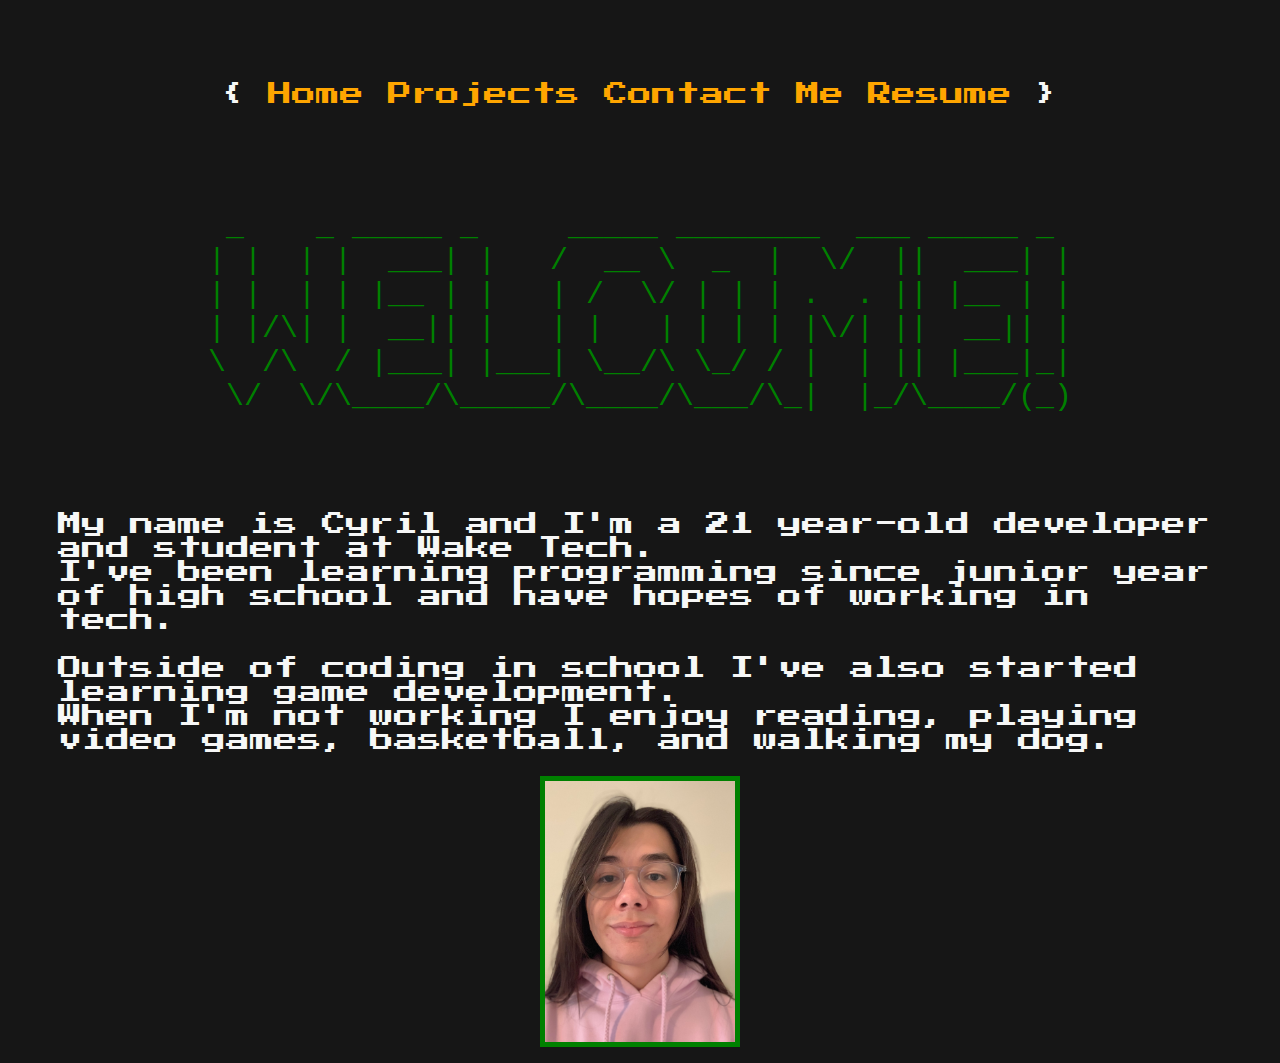
<file: index.html>
<!DOCTYPE html>
<html lang="en">

<head>
	<link rel="stylesheet" href="assets/indexstyle.css">
	<meta charset="UTF-8">
	<link href="https://fonts.googleapis.com/css2?family=Press+Start+2P&display=swap" rel="stylesheet">
	<title>Cyril Smith Portfolio Site Home Page</title>
</head>

<body>

<nav>
	<p style="text-align: center">{
		<a href="index.html">Home</a>
		<a href="projects.html">Projects</a>
		<a href="contactinfo.html">Contact Me</a>
		<a href="resume.html">Resume</a>
	}</p>
</nav>

<pre style="text-align: center; color: green; font-size: 30px">
 _    _ _____ _     _____ ________  ___ _____ _ 
| |  | |  ___| |   /  __ \  _  |  \/  ||  ___| |
| |  | | |__ | |   | /  \/ | | | .  . || |__ | |
| |/\| |  __|| |   | |   | | | | |\/| ||  __|| |
\  /\  / |___| |___| \__/\ \_/ / |  | || |___|_|
 \/  \/\____/\_____/\____/\___/\_|  |_/\____/(_)
 
 
</pre>

<p>
My name is Cyril and I'm a 21 year-old developer and student at Wake Tech.
<br>I've been learning programming since junior year of high school and have hopes of working in tech.
<br>
<br>
Outside of coding in school I've also started learning game development.
<br>
When I'm not working I enjoy reading, playing video games, basketball, and walking my dog.
</p>

<img src="assets/me.jpg" alt="Me" class="center">

</body>

</html>
</file>
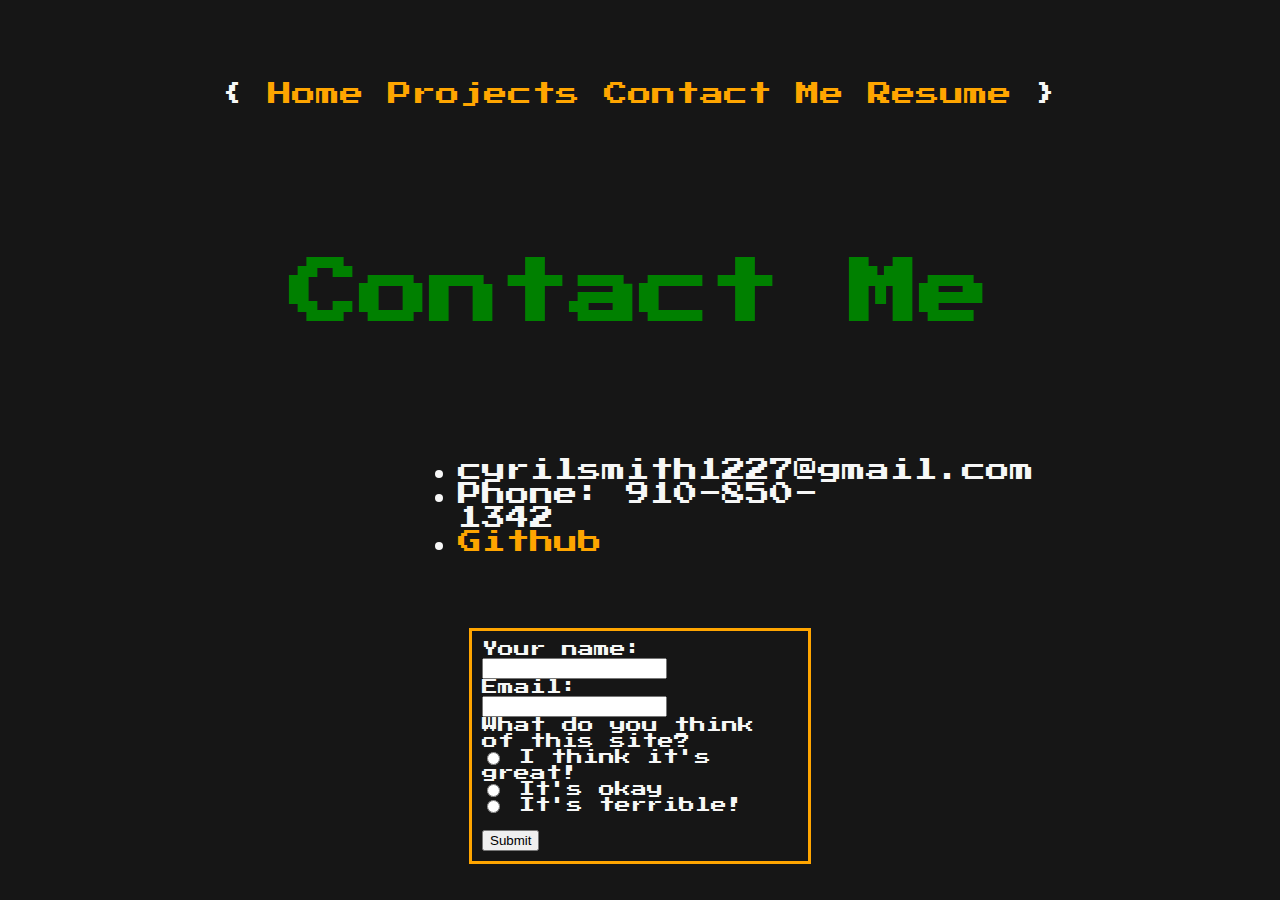
<file: contactinfo.html>
<!DOCTYPE html>
<html lang="en">
<head>
<!--Cyril Smith, CTI110-0001-->
	<title>Contact Info</title>
	<meta charset="UTF-8">
	<link rel="stylesheet" href="assets/indexstyle.css">
	<link href="https://fonts.googleapis.com/css2?family=Press+Start+2P&display=swap" rel="stylesheet">
</head>

<body>

<nav>
	<p style="text-align: center">{
		<a href="index.html">Home</a>
		<a href="projects.html">Projects</a>
		<a href="contactinfo.html">Contact Me</a>
		<a href="resume.html">Resume</a>
	}</p>
</nav>

<h1>Contact Me</h1>

<ul>
	<li>cyrilsmith1227@gmail.com</li>
	<li>Phone: 910-850-1342</li>
	<li><a href="https://github.com/cyritonin">Github</a></li>
</ul>

<form id="survey">
	<label for="name">Your name:</label><br>
	<input type="text" id="name" name="name"><br>
	<label for="email">Email:</label><br>
	<input type="text" id="email" name="email"><br>
	
	<label>What do you think of this site?</label><br>
	<input type="radio" id="good" name="review" value="Great">
	<label for="good">I think it's great!</label><br>
	<input type="radio" id="okay" name="review" value="Okay">
	<label for="okay">It's okay</label><br>
	<input type="radio" id="bad" name="review" value="Bad">
	<label for="bad">It's terrible!</label><br><br>
	
	<input type="submit" value="Submit">
</form>

</body>
</html>

<!---This file is my own work and I typed everything manually, SMITH-->
</file>
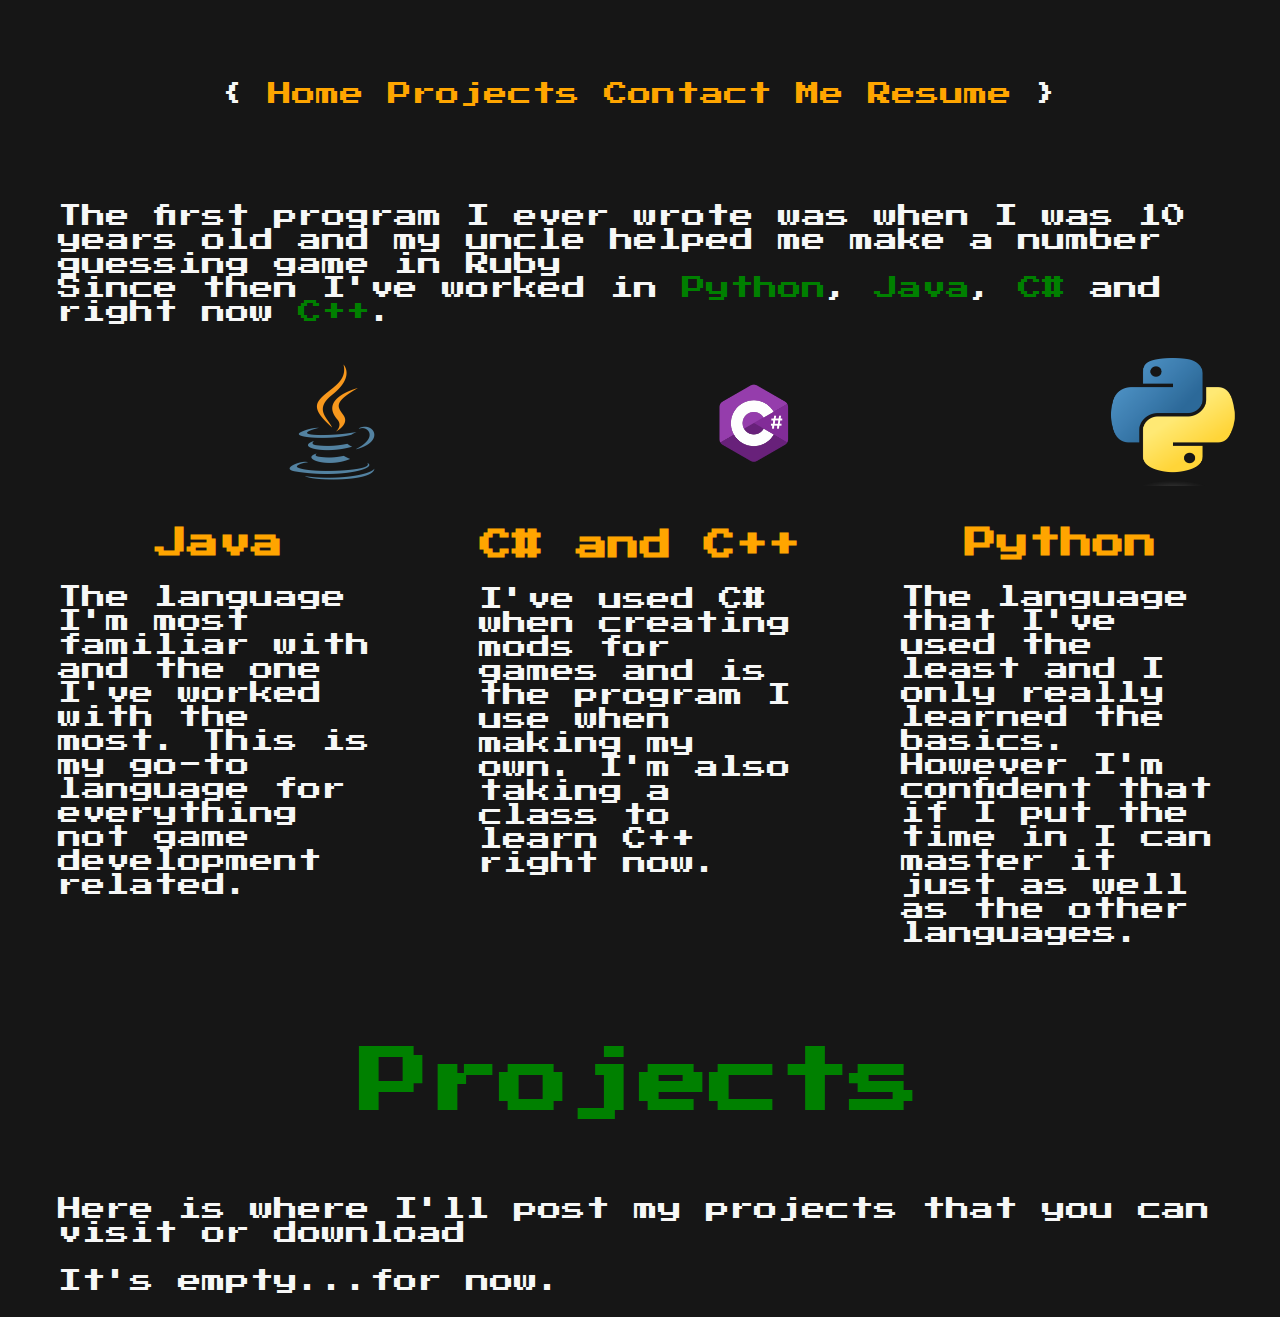
<file: projects.html>
<!DOCTYPE html>
<html lang="en">

<head>

<style>
img {padding: 10px; margin-left: 250px;}

</style>
	<link rel="stylesheet" href="assets/indexstyle.css">
	<link href="https://fonts.googleapis.com/css2?family=Press+Start+2P&display=swap" rel="stylesheet">
	<title>Programming</title>
	<meta charset="UTF-8">
</head>

<body>

<nav>
	<p style="text-align: center">{
		<a href="index.html">Home</a>
		<a href="projects.html">Projects</a>
		<a href="contactinfo.html">Contact Me</a>
		<a href="resume.html">Resume</a>
	}</p>
</nav>

<p>The first program I ever wrote was when I was 10 years old and my uncle helped me make a number guessing game in Ruby
<br>Since then I've worked in <em>Python</em>, <em>Java</em>, <em>C#</em> and right now <em>C++</em>.</p>

<div class="row">
	<div class="column">
	  <img src="assets/javalogo.png" width="128" height="128" alt="Java Logo">
		<h2>Java</h2>
		<p>The language I'm most familiar with and the one I've worked with the most. This is my go-to language for
		everything not game development related.</p>
  </div>
	<div class="column">
		<img src="assets/csharp_Logo.png" width="130" height="130" alt="C# Logo">
		<h2>C# and C++</h2>
		<p>I've used C# when creating mods for games and is the program I use when making my own. I'm also taking
		a class to learn C++ right now.</p>
	</div>
	<div class="column">
		<img src="assets/pythonlogo.png" width="128" height="128" alt="Python Logo">
		<h2>Python</h2>
		<p>The language that I've used the least and I only really learned the basics. However
		I'm confident that if I put the time in I can master it just as well as the other languages.</p>
	</div>
</div>

<h1>Projects</h1>

<p>Here is where I'll post my projects that you can visit or download</p>
<p>It's empty...for now.</p>

</body>
</html>
</file>
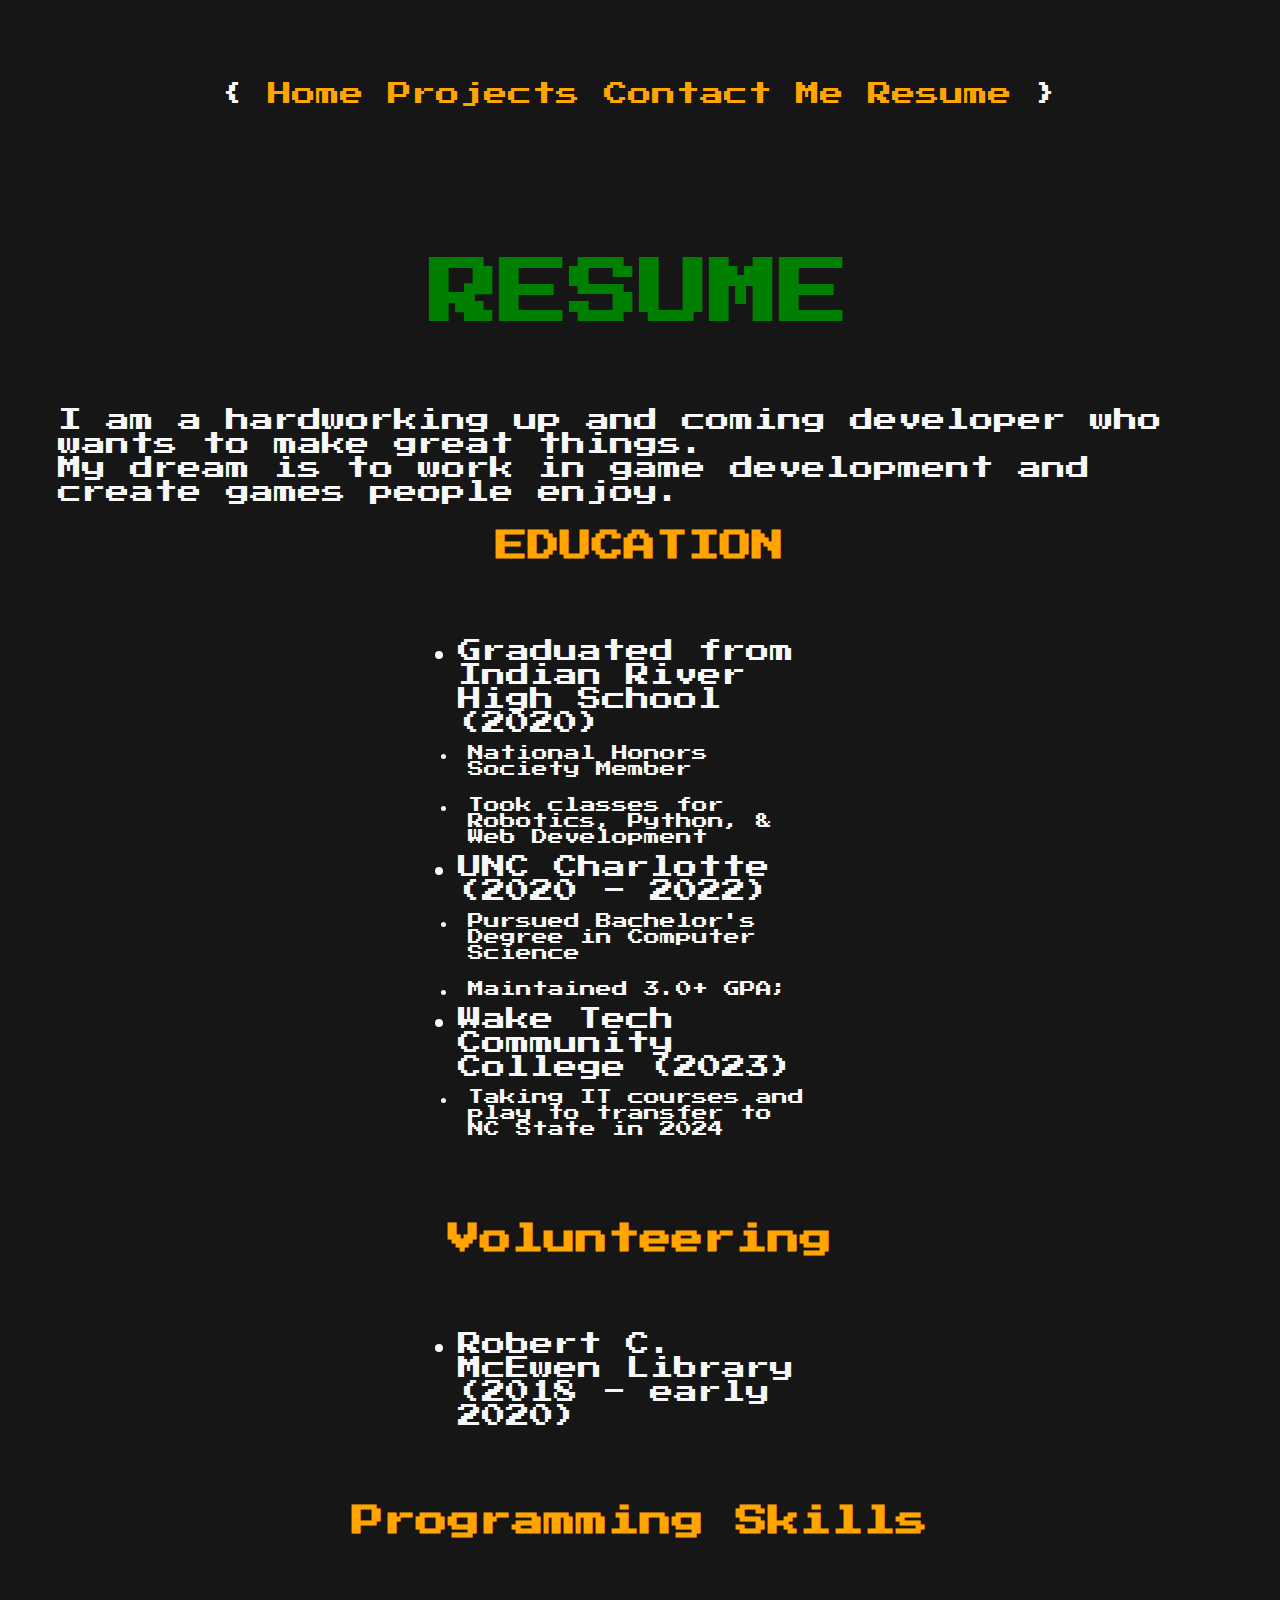
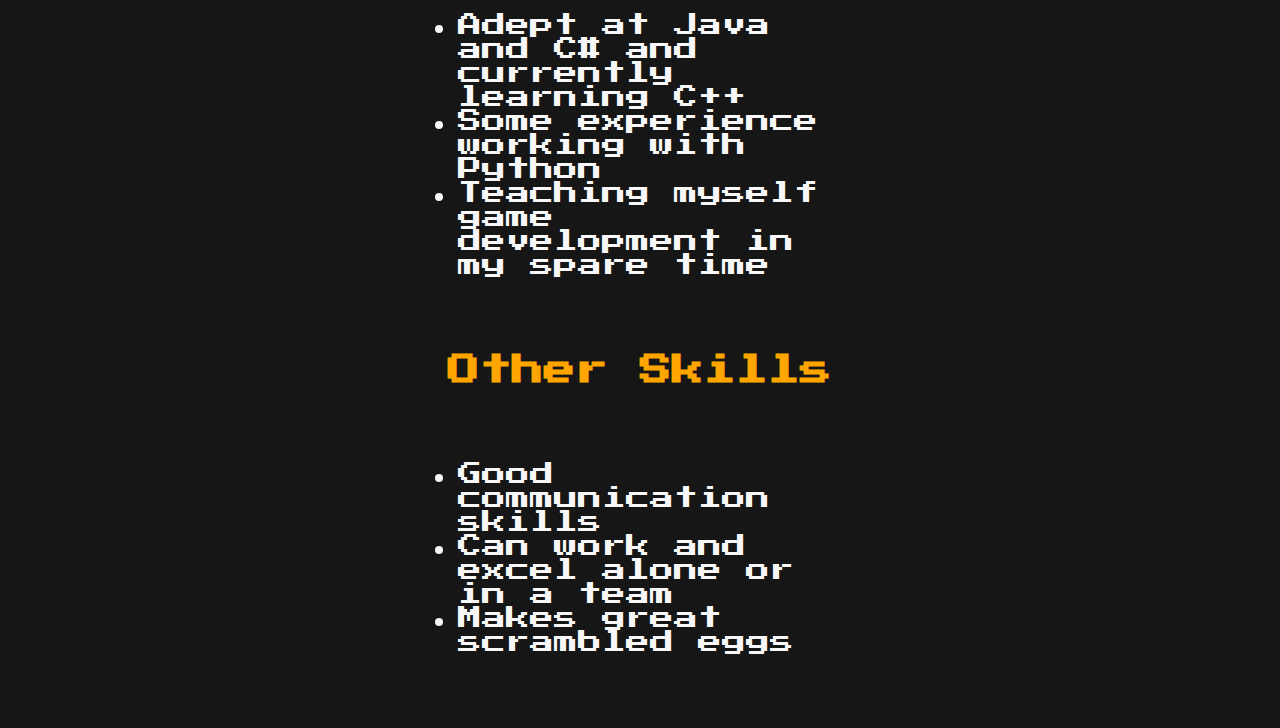
<file: resume.html>
<!DOCTYPE html>
<html lang="en">
<head>
	<link rel="stylesheet" href="assets/indexstyle.css">
	<meta charset="UTF-8">
	<link href="https://fonts.googleapis.com/css2?family=Press+Start+2P&display=swap" rel="stylesheet">
	<title>Resume</title>
</head>

<body>

<nav>
	<p style="text-align:center">{
		<a href="index.html">Home</a>
		<a href="projects.html">Projects</a>
		<a href="contactinfo.html">Contact Me</a>
		<a href="resume.html">Resume</a>
	}</p>
</nav>

<h1>RESUME</h1>

<p>I am a hardworking up and coming developer who wants to make great things.
<br>My dream is to work in 
game development and create games people enjoy.</p>

<h2>EDUCATION</h2>
<ul>
	<li>Graduated from Indian River High School (2020)</li>
	<li style="font-size: 16px; padding: 10px">National Honors Society Member</li>
	<li style="font-size: 16px; padding: 10px">Took classes for Robotics, Python, & Web Development</li>
	<li>UNC Charlotte (2020 - 2022)</li>
	<li style="font-size: 16px; padding: 10px">Pursued Bachelor's Degree in Computer Science</li>
	<li style="font-size: 16px; padding: 10px">Maintained 3.0+ GPA;</li>
	<li>Wake Tech Community College (2023)</li>
	<li style="font-size: 16px; padding: 10px">Taking IT courses and play to transfer to NC State in 2024</li>
</ul>
<h2>Volunteering</h2>
<ul>
	<li>Robert C. McEwen Library (2018 - early 2020)</li>
</ul>
<h2>Programming Skills</h2>
<ul>
	<li>Adept at Java and C# and currently learning C++</li>
	<li>Some experience working with Python</li>
	<li>Teaching myself game development in my spare time</li>
</ul>
<h2>Other Skills</h2>
<ul>
	<li>Good communication skills</li>
	<li>Can work and excel alone or in a team</li>
	<li>Makes great scrambled eggs</li>
</ul>
</body>
</html>
</file>
<file: assets/indexstyle.css>
/*Header Formatting*/
h1 {
	text-align: center;
	font-size: 70px;
	color: green;
	font-family: "Press Start 2P", "Segoe UI",sans-serif;
	padding: 32px;
}

h2 {
	font-family: "Press Start 2P", "Segoe UI", sans-serif;
	font-size: 32px;
	color: orange;
	text-align: center;
}

/*Page background color*/
body {
	background-color: #161616;
}

/*Text formatting*/
p {
	text-align: left;
	font-size: 24px;
	font-family: "Press Start 2P", "Baskerville", "Times New Roman", sans-serif;
	color: #F7F7F7;
	margin-left: 50px;
	margin-right: 50px;
}

em {
	color: green;
	font-size: 24px;
	font-family: "Press Start 2P", "Baskerville", "Times New Roman", sans-serif;
	font-style: normal;
}

section{
	background-color: #161616;
}

/*List formatting*/
ul {
	list-style-type: disc;
	text-align: left;
	font-size: 24px;
	padding: 50px;
	margin-left: 400px;
	margin-right: 400px;
}

li {
	font-family: "Press Start 2P", "Segoe UI", sans-serif;
	color: #F7F7F7;
}

/*Link formatting*/
nav {
	text-align: center;
	padding: 50px;
}

a:link, a:visited {
	color: orange;
	font-size: 24px;
	font-family: "Press Start 2P", "Segoe UI", sans-serif;
	text-decoration: none;
}

a:hover {
	color: green;
	text-decoration: underline;
}

/*Column formatting*/

.column {
	float: left;
	width: 33.33%;
}

.row:after {
	content: "";
	display: table;
	clear: both;
}

/*Home Page Image Formatting*/
.center {
	display: block;
	margin-left: auto;
	margin-right: auto;
	width: 15%;
	border: 5px solid green;
}

/*Form Formatting*/

form {
	font-family: "Press Start 2P", "Segoe UI", sans-serif;
	font-size: 16px;
	color: #F7F7F7;
	border: 3px solid orange;
	margin-left: auto;
	margin-right: auto;
	padding: 10px;
	width: 25%;
}
</file>
